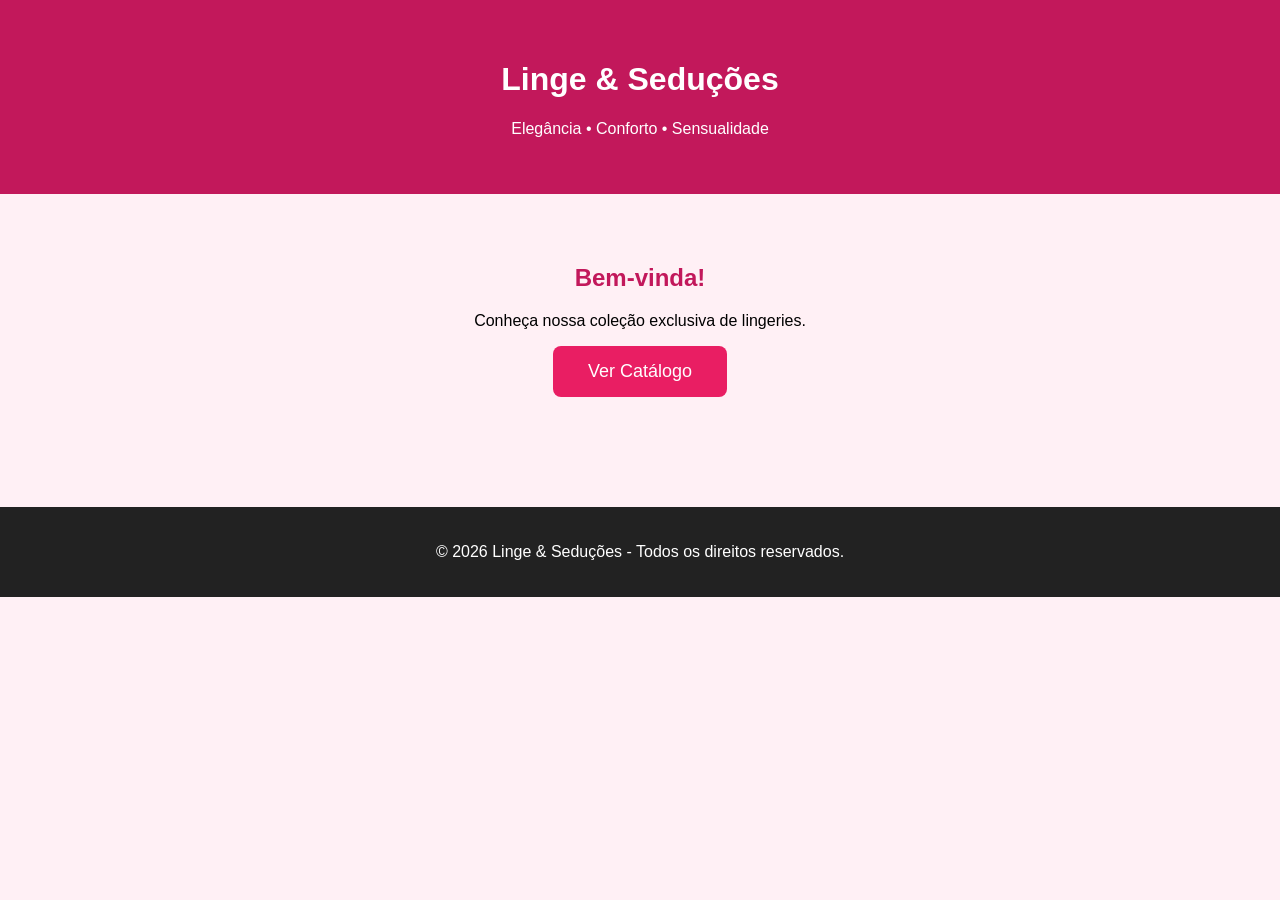
<file: site/index.html>
<!DOCTYPE html>
<html lang="pt-BR">
<head>
    <meta charset="UTF-8">
    <meta name="viewport" content="width=device-width, initial-scale=1.0">
    <title>Linge & Seduções</title>
    <link rel="stylesheet" href="style.css">
</head>
<body>

<header>
    <h1>Linge & Seduções</h1>
    <p>Elegância • Conforto • Sensualidade</p>
</header>

<section>
    <h2>Bem-vinda!</h2>
    <p>Conheça nossa coleção exclusiva de lingeries.</p>

    <a href="catalogo.html">
    <button>Ver Catálogo</button>
</a>
</section>

<footer>
    <p>© 2026 Linge & Seduções - Todos os direitos reservados.</p>
</footer>

</body>
</html>
</file>
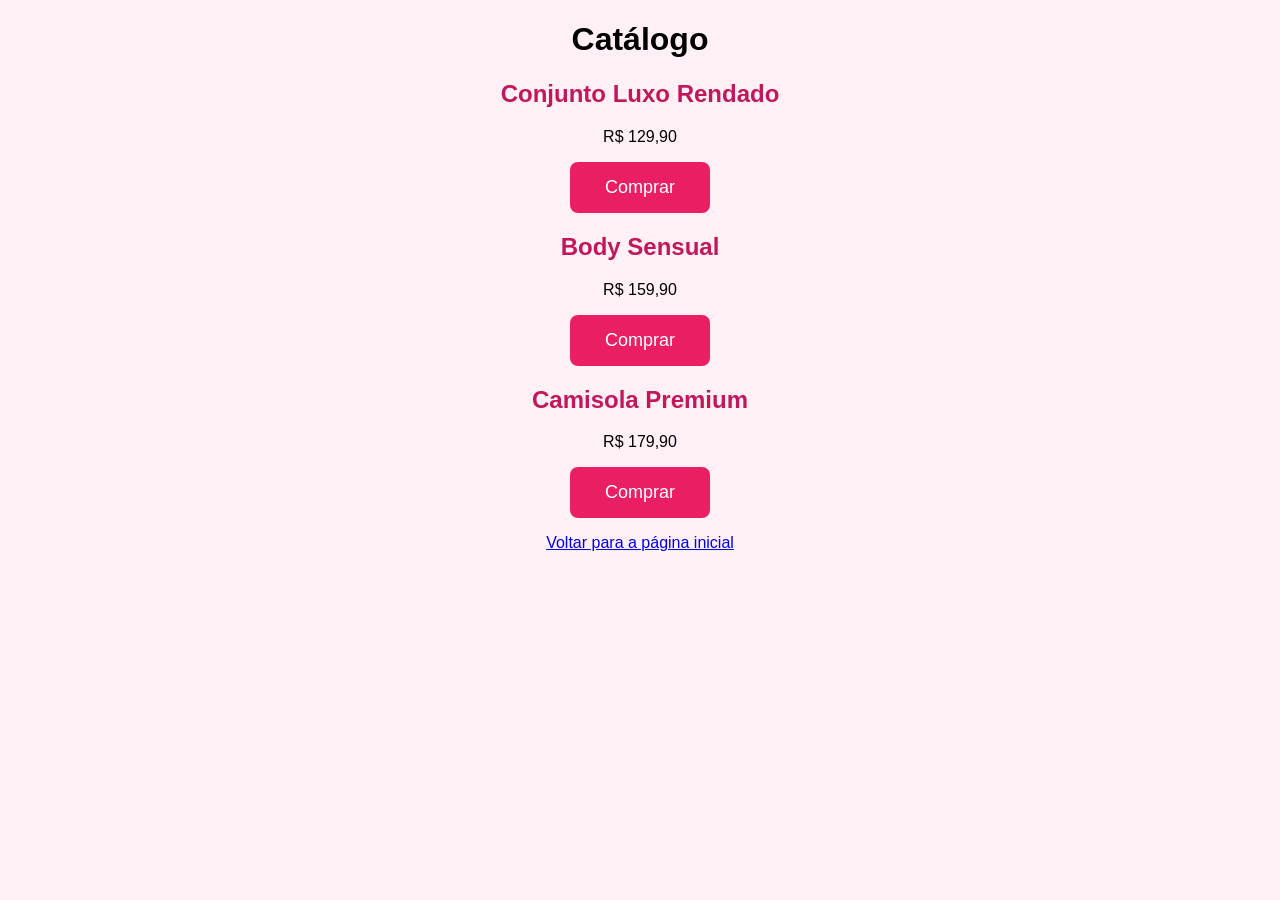
<file: catalogo.html>
<!DOCTYPE html>
<html lang="pt-BR">
<head>
    <meta charset="UTF-8">
    <meta name="viewport" content="width=device-width, initial-scale=1.0">
    <title>Catálogo - Linge & Seduções</title>
    <link rel="stylesheet" href="style.css">
</head>
<body>

<h1>Catálogo</h1>

<div class="produto">
    <h2>Conjunto Luxo Rendado</h2>
    <p>R$ 129,90</p>
    <button>Comprar</button>
</div>

<div class="produto">
    <h2>Body Sensual</h2>
    <p>R$ 159,90</p>
    <button>Comprar</button>
</div>

<div class="produto">
    <h2>Camisola Premium</h2>
    <p>R$ 179,90</p>
    <button>Comprar</button>
</div>

<p><a href="index.html">Voltar para a página inicial</a></p>

</body>
</html>
</file>
<file: site/style.css>
body{
    margin:0;
    font-family:Arial,sans-serif;
    background:#fff0f5;
    text-align:center;
}

header{
    background:#c2185b;
    color:white;
    padding:40px;
}

section{
    padding:50px;
}

h2{
    color:#c2185b;
}

button{
    background:#e91e63;
    color:white;
    border:none;
    padding:15px 35px;
    font-size:18px;
    border-radius:8px;
    cursor:pointer;
}

button:hover{
    background:#ad1457;
}

footer{
    margin-top:60px;
    background:#222;
    color:white;
    padding:20px;
}
</file>
<file: style.css>
body{
    margin:0;
    font-family:Arial,sans-serif;
    background:#fff0f5;
    text-align:center;
}

header{
    background:#c2185b;
    color:white;
    padding:40px;
}

section{
    padding:50px;
}

h2{
    color:#c2185b;
}

button{
    background:#e91e63;
    color:white;
    border:none;
    padding:15px 35px;
    font-size:18px;
    border-radius:8px;
    cursor:pointer;
}

button:hover{
    background:#ad1457;
}

footer{
    margin-top:60px;
    background:#222;
    color:white;
    padding:20px;
}
nav{
    background:#880e4f;
    padding:18px;
    text-align:center;
}

nav a{
    color:white;
    text-decoration:none;
    margin:20px;
    font-size:18px;
    font-weight:bold;
}

nav a:hover{
    color:#ffd1e6;
}

.banner{
    background: linear-gradient(135deg,#ff69b4,#880e4f);
    color:white;
    text-align:center;
    padding:80px 20px;
}

.banner h2{
    font-size:42px;
    margin-bottom:15px;
}

.banner p{
    font-size:20px;
}
.produtos{
    display:flex;
    justify-content:center;
    gap:30px;
    flex-wrap:wrap;
    padding:50px 20px;
}

.card{
    background:white;
    border-radius:15px;
    box-shadow:0 4px 12px rgba(0,0,0,0.15);
    width:300px;
    text-align:center;
    padding:20px;
    transition:0.3s;
}

.card:hover{
    transform:translateY(-8px);
}

.card img{
    width:100%;
    border-radius:10px;
}

.card h3{
    color:#880e4f;
}

.card button{
    background:#880e4f;
    color:white;
    border:none;
    padding:12px 25px;
    border-radius:8px;
    cursor:pointer;
    font-size:16px;
}

.card button:hover{
    background:#ff69b4;
}
</file>
